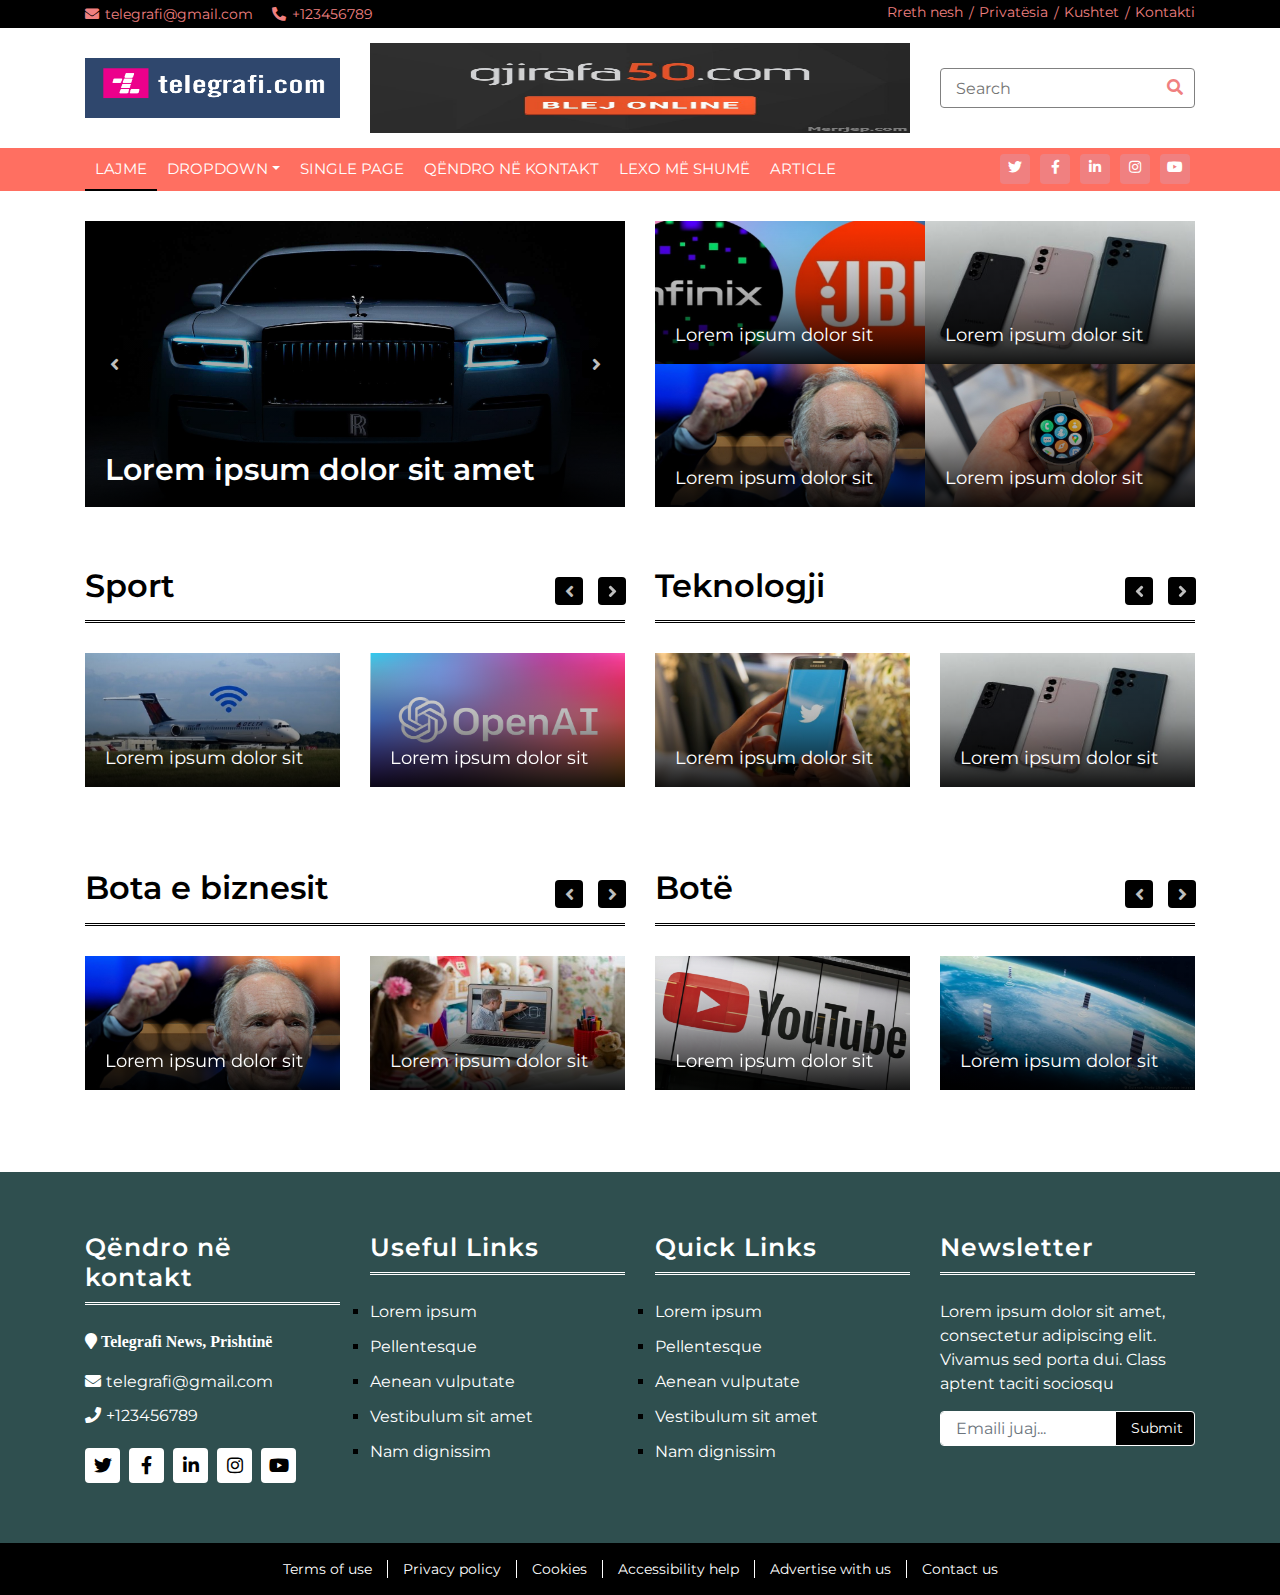
<file: index.html>
<!DOCTYPE html>
<html lang="en">
<head>
    <meta charset="UTF-8">
    <meta http-equiv="X-UA-Compatible" content="IE=edge">
    <meta name="viewport" content="width=device-width, initial-scale=1.0">
    <title>Portali informativ - Telegrafi</title>

    <!-- Google Fonts -->
    <link href="https://fonts.googleapis.com/css?family=Montserrat:400,600&display=swap" rel="stylesheet"> 

    <!-- CSS Libraries -->
    <link href="https://stackpath.bootstrapcdn.com/bootstrap/4.4.1/css/bootstrap.min.css" rel="stylesheet">
    <link href="https://cdnjs.cloudflare.com/ajax/libs/font-awesome/5.10.0/css/all.min.css" rel="stylesheet">
    <link href="lib/slick/slick.css" rel="stylesheet">
    <link href="lib/slick/slick-theme.css" rel="stylesheet">
    <link rel="stylesheet" href="assets/css/style.css">
    <style>
        .top-news .col-md-6.tn-right .tn-img img {
            width: 270px;
            height: 143px; 
        }

        #categorypic {
            width: 255px;
            height: 134px;
        }
    </style>

    <script type="text/javascript">
        // Number:
        let length = 16;
        var weight = 7.5;

        // String:
        let color = "Yellow";
        var lastName = "Johnson";

        // Boolean:
        let x = true;
        var y = false;

        // Object:
        const person = {firstName:"John", lastName:"Doe"};

        // Array:
        const cars = ["Saab", "Volvo", "BMW"];

        var birthday = new Date("January 13, 2003 00:00:00");
        console.log(birthday);

        color = color.replace("Yellow", "Green");
        console.log(color);

        lastName = lastName.replace("Johnson", "Smith");
        console.log(lastName);

        let color1 = "Yellow is a color";
        let color2 = "yellow is a color too";
        let color3 = "Green is not yellow";
            
        let colorMatch1 = color1.match("Yellow");
        console.log(colorMatch1); // Output: ["Yellow"]
            
        let colorMatch2 = color2.match("Yellow");
        console.log(colorMatch2); // Output: null
            
        let colorMatch3 = color3.match("Green");
        console.log(colorMatch3); // Output: null

        const cmimi1 = 5;
        const cmimi2 = 6;
        var cmimi3 = 12;
        let total = cmimi1 + cmimi2 + cmimi3;
        console.log(total)

        const news = [
            {
                page: 1,
                channel: "BBC",
                views: 812,
                category: "World"
            },
            {
                page: 2,
                channel: "Sky",
                views: 1003,
                category: "World"
            },
            {
                page: 3,
                channel: "Klan",
                views: 154,
                category: "Kronike e zeze"
            },
            {
                page: 4,
                channel: "RTK",
                views: 99,
                category: "Politike"
            },
            {
                page: 5,
                channel: "KTV",
                views: 54,
                category: "Kronike e zeze"
            }
        ]
        
        // reduce qe kthen shumen e shikimeve nga vargu i objekteve me larte
        
        var totalViewers = news.reduce(function(acc, item){
            return acc + item.views + item.views*1
        }, 0)

        console.log("Totali: ", totalViewers)

        // filter qe kthejne kategorine e kerkuar nga vargu i objekteve me larte
        const world = news.filter(function(item){
            return item.category === "World"
        })

        const politike = news.filter(function(item){
            return item.category === "Politike"
        })

        console.log("World: ", JSON.stringify(world, null, 1))
        console.log("Politike: ", JSON.stringify(politike, null, 1))

        // funksioni i cili ne array shton elemente te reja

        function extendArray(source, ...items) {
            return [...source, ...items]
        }
        let nums = [1, 2, 3, 4, 5]
        console.log(extendArray(nums, 10, 20, 30, 40))

        // funksioni qe mundeson ngritjen ne fuqi te nje numri 
        // exception: Fuqia nuk guxon te jete me e madhe se 100

        function power(x, y) {
            if(y > 100) throw "y nuk guxon te jete me e madhe se 100"
            return x ** y
        }
        try {
            console.log(power(10, 5))
            console.log(power(10, 105))
        } catch (e) {
            console.log(e)
        }

        // funksioni qe llogarit ndryshimin e shumes se numrave çift dhe tek nga 1 deri në 10

        let sc = 0
        let st = 0
        for(let i = 1; i <= 10; i++) {
            if(i % 2 == 0) 
            sc += i
            else 
            st += i
        }
        console.log(sc - st)

        // funksioni qe llogarite prodhimin e numrave te dhene si argumente

        function prodhimi(...args) {
            let p = 1
            for(i in args) {
                p *= args[i]
            }
            return p
        }
        console.log(prodhimi(3,4,5))

        // funksioni qe llogarit shumen e elementeve ne pozicionet tek

        let sit = 0
        let array1 = [10, 50, 45, 23, 1, 3, 6, 9, 12]
        for(let i = 0; i < array1.length; i++) {
            if(i % 2 !== 0) 
            sit += array1[i]
        }
        console.log(sit)

        // funksioni qe mapon (shumezon me 2) vlerat çift te nje array

        let numbers = [10, 1, 3, 6, 9, 12]
        function mapNumbers(numbers) {
            return numbers.map(n => (n % 2 == 0) ? n*2 : n)
        }
        console.log(mapNumbers(numbers))

        // shtimi i emrave ne array duke perdorur callback function

        const listaEmrave = {
            names: [],
            onNewName: null,
        
            init: function (newNameCallback){
                this.onNewName = newNameCallback
            },
        
            addName: function (name) {
                this.names.push(name)
                this.onNewName(name, this.names)
            }
        }

        listaEmrave.init(function (newName, allNames) {
            console.log(newName)
            console.log("Emrat: " + allNames)
        })

        listaEmrave.addName("Enis")
        listaEmrave.addName("Erijon")
        listaEmrave.addName("Cristiano")


        // funksioni qe parametrin e derguar e kthen si string
        function convertToString(value) {
            return value.toString();
        }

        console.log(convertToString(123));
        console.log(convertToString(true));
        console.log(convertToString([1, 2, 3]));

        // metoda toExponential 
        function convertToExponential(value) {
            return value.toExponential();
        }
        console.log(convertToExponential(123.45678));

        // metoda MAX_VALUE
        let Numbers = [10, 50, 45, 23, 1, 3, 60, 90, 120]

        let maxValue = Math.max(...Numbers, Number.MAX_VALUE);
        console.log(maxValue); 

        let z = "hello";
        console.log(isNaN(z));

        let y = "20";
        console.log(isNaN(y));

    </script>
</head>
<body>
    <!-- Top Bar Start -->
    <div class="top-bar">
        <div class="container">
            <div class="row">
                <div class="col-md-6">
                    <div class="tb-contact">
                        <a href="mailto:telegrafi@gmail.com"><p><i class="fas fa-envelope"></i>telegrafi@gmail.com</p></a>
                        <a href="tel:+123456789"><p><i class="fas fa-phone-alt"></i>+123456789</p></a>
                    </div>
                </div>
                <div class="col-md-6">
                    <div class="tb-menu">
                        <a href="">Rreth nesh</a>
                        <a href="">Privatësia</a>
                        <a href="">Kushtet</a>
                        <a href="">Kontakti</a>
                    </div>
                </div>
            </div>
        </div>
    </div>
    <!-- Top Bar End -->
        
    <!-- Brand Start -->
    <div class="brand">
        <div class="container">
            <div class="row align-items-center">
                <div class="col-lg-3 col-md-4">
                    <div class="b-logo">
                        <a href="https://telegrafi.com/" target="_blank">
                            <img width="270px" height="80px" src="assets/img/logo.png" alt="Logo">
                    </div>
                </div>
                <div class="col-lg-6 col-md-4">
                    <div class="b-ads">
                        <a href="https://gjirafa50.com/" target="_blank">
                            <img width="550px" height="90px" src="assets/img/ads.jpeg" alt="Ads">
                        </a>
                    </div>
                </div>
                <div class="col-lg-3 col-md-4">
                    <div class="b-search">
                        <input type="text" placeholder="Search">
                        <button><i class="fa fa-search"></i></button>
                    </div>
                </div>
            </div>
        </div>
    </div>
    <!-- Brand End -->

    <!-- Nav Bar Start -->
    <div class="nav-bar">
        <div class="container">
            <nav class="navbar navbar-expand-md bg-dark navbar-dark">
                <a href="#" class="navbar-brand">Menu</a>
                <button type="button" class="navbar-toggler" data-toggle="collapse" data-target="#navbarCollapse">
                    <span class="navbar-toggler-icon"></span>
                </button>

                <div class="collapse navbar-collapse justify-content-between" id="navbarCollapse">
                    <div class="navbar-nav mr-auto">
                        <a href="index.html" class="nav-item nav-link active">Lajme</a>
                        <div class="nav-item dropdown">
                            <a href="#" class="nav-link dropdown-toggle" data-toggle="dropdown">Dropdown</a>
                            <div class="dropdown-menu">
                                <a href="#" class="dropdown-item">Sub Item 1</a>
                                <a href="#" class="dropdown-item">Sub Item 2</a>
                            </div>
                        </div>
                        <a href="single-page.html" class="nav-item nav-link">Single Page</a>
                        <a href="contact.html" class="nav-item nav-link">Qëndro në kontakt</a>
                        <a href="read-more.html" class="nav-item nav-link">Lexo më shumë</a>
                        <a href="article.html" class="nav-item nav-link">Article</a>
                    </div>
                    <div class="social ml-auto">
                        <a href="file:///C:\Users\ccc\Desktop\twitter.jpg" target="_blank"><i class="fab fa-twitter"></i></a>
                        <a href=""><i class="fab fa-facebook-f"></i></a>
                        <a href=""><i class="fab fa-linkedin-in"></i></a>
                        <a href=""><i class="fab fa-instagram"></i></a>
                        <a href=""><i class="fab fa-youtube"></i></a>
                    </div>
                </div>
            </nav>
        </div>
    </div>
    <!-- Nav Bar End -->

    <!-- Top News Start -->
    <div class="top-news">
        <div class="container">
            <div class="row">
                <div class="col-md-6 tn-left">
                    <div class="row tn-slider">
                        <div class="col-md-6">
                            <div class="tn-img">
                                <img width="450px" height="286px" src="assets/img/new1.jpg" />
                                <div class="tn-title">
                                    <a href="">Lorem ipsum dolor sit amet</a>
                                </div>
                            </div>
                        </div>
                        <div class="col-md-6">
                            <div class="tn-img">
                                <img width="450px" height="286px" src="assets/img/new2.jpg" />
                                <div class="tn-title">
                                    <a  href="">Lorem ipsum dolor sit amet</a>
                                </div>
                            </div>
                        </div>
                    </div>
                </div>
                <div class="col-md-6 tn-right">
                    <div class="row">
                        <div class="col-md-6">
                            <div class="tn-img">
                                <img src="assets/img/new3.png" />
                                <div class="tn-title">
                                    <a href="">Lorem ipsum dolor sit</a>
                                </div>
                            </div>
                        </div>
                        <div class="col-md-6">
                            <div class="tn-img">
                                <img src="assets/img/new8.jpg" />
                                <div class="tn-title">
                                    <a href="">Lorem ipsum dolor sit</a>
                                </div>
                            </div>
                        </div>
                        <div class="col-md-6">
                            <div class="tn-img">
                                <img src="assets/img/new5.png" />
                                <div class="tn-title">
                                    <a href="">Lorem ipsum dolor sit</a>
                                </div>
                            </div>
                        </div>
                        <div class="col-md-6">
                            <div class="tn-img">
                                <img src="assets/img/new6.png" />
                                <div class="tn-title">
                                    <a href="">Lorem ipsum dolor sit</a>
                                </div>
                            </div>
                        </div>
                    </div>
                </div>
            </div>
        </div>
    </div>
    <!-- Top News End-->

    <!-- Category News Start-->
    <div class="cat-news">
        <div class="container">
            <div class="row">
                <div class="col-md-6">
                    <h2>Sport</h2>
                    <div class="row cn-slider">
                        <div class="col-md-6">
                            <div class="cn-img">
                                <img id="categorypic" src="assets/img/new15.jpg" />
                                <div class="cn-title">
                                    <a href="">Lorem ipsum dolor sit</a>
                                </div>
                            </div>
                        </div>
                        <div class="col-md-6">
                            <div class="cn-img">
                                <img id="categorypic" src="assets/img/new16.png" />
                                <div class="cn-title">
                                    <a href="">Lorem ipsum dolor sit</a>
                                </div>
                            </div>
                        </div>
                        <div class="col-md-6">
                            <div class="cn-img">
                                <img id="categorypic" src="assets/img/new14.png" />
                                <div class="cn-title">
                                    <a href="">Lorem ipsum dolor sit</a>
                                </div>
                            </div>
                        </div>
                    </div>
                </div>
                <div class="col-md-6">
                    <h2>Teknologji</h2>
                    <div class="row cn-slider">
                        <div class="col-md-6">
                            <div class="cn-img">
                                <img id="categorypic" src="assets/img/new17.jpg" />
                                <div class="cn-title">
                                    <a href="">Lorem ipsum dolor sit</a>
                                </div>
                            </div>
                        </div>
                        <div class="col-md-6">
                            <div class="cn-img">
                                <img id="categorypic" src="assets/img/new8.jpg" />
                                <div class="cn-title">
                                    <a href="">Lorem ipsum dolor sit</a>
                                </div>
                            </div>
                        </div>
                        <div class="col-md-6">
                            <div class="cn-img">
                                <img id="categorypic" src="assets/img/new16.png" />
                                <div class="cn-title">
                                    <a href="">Lorem ipsum dolor sit</a>
                                </div>
                            </div>
                        </div>
                    </div>
                </div>
            </div>
        </div>
    </div>
    <!-- Category News End-->

    <!-- Category News Start-->
    <div class="cat-news">
        <div class="container">
            <div class="row">
                <div class="col-md-6">
                    <h2>Bota e biznesit</h2>
                    <div class="row cn-slider">
                        <div class="col-md-6">
                            <div class="cn-img">
                                <img id="categorypic" src="assets/img/new5.png" />
                                <div class="cn-title">
                                    <a href="">Lorem ipsum dolor sit</a>
                                </div>
                            </div>
                        </div>
                        <div class="col-md-6">
                            <div class="cn-img">
                                <img id="categorypic" src="assets/img/new7.jpeg" />
                                <div class="cn-title">
                                    <a href="">Lorem ipsum dolor sit</a>
                                </div>
                            </div>
                        </div>
                        <div class="col-md-6">
                            <div class="cn-img">
                                <img id="categorypic" src="assets/img/new8.jpg" />
                                <div class="cn-title">
                                    <a href="">Lorem ipsum dolor sit</a>
                                </div>
                            </div>
                        </div>
                    </div>
                </div>
                <div class="col-md-6">
                    <h2>Botë</h2>
                    <div class="row cn-slider">
                        <div class="col-md-6">
                            <div class="cn-img">
                                <img id="categorypic" src="assets/img/new9.png" />
                                <div class="cn-title">
                                    <a href="">Lorem ipsum dolor sit</a>
                                </div>
                            </div>
                        </div>
                        <div class="col-md-6">
                            <div class="cn-img">
                                <img id="categorypic" src="assets/img/new11.jpg" />
                                <div class="cn-title">
                                    <a href="">Lorem ipsum dolor sit</a>
                                </div>
                            </div>
                        </div>
                        <div class="col-md-6">
                            <div class="cn-img">
                                <img id="categorypic" src="assets/img/new12.jpg" />
                                <div class="cn-title">
                                    <a href="">Lorem ipsum dolor sit</a>
                                </div>
                            </div>
                        </div>
                    </div>
                </div>
            </div>
        </div>
    </div>
    <!-- Category News End-->
    
    <!-- Footer Start -->
    <div class="footer">
        <div class="container">
            <div class="row">
                <div class="col-lg-3 col-md-6">
                    <div class="footer-widget">
                        <h3 class="title">Qëndro në kontakt</h3>
                        <div class="contact-info">
                            <address><i class="fa fa-map-marker"> Telegrafi News, Prishtinë</i></address>
                            <p><i class="fa fa-envelope"></i>telegrafi@gmail.com</p>
                            <p><i class="fa fa-phone"></i>+123456789</p>
                            <div class="social">
                                <a href=""><i class="fab fa-twitter"></i></a>
                                <a href=""><i class="fab fa-facebook-f"></i></a>
                                <a href=""><i class="fab fa-linkedin-in"></i></a>
                                <a href=""><i class="fab fa-instagram"></i></a>
                                <a href=""><i class="fab fa-youtube"></i></a>
                            </div>
                        </div>
                    </div>
                </div>

                <div class="col-lg-3 col-md-6">
                    <div class="footer-widget">
                        <h3 class="title">Useful Links</h3>
                        <ul>
                            <li><a href="#">Lorem ipsum</a></li>
                            <li><a href="#">Pellentesque</a></li>
                            <li><a href="#">Aenean vulputate</a></li>
                            <li><a href="#">Vestibulum sit amet</a></li>
                            <li><a href="#">Nam dignissim</a></li>
                        </ul>
                    </div>
                </div>

                <div class="col-lg-3 col-md-6">
                    <div class="footer-widget">
                        <h3 class="title">Quick Links</h3>
                        <ul>
                            <li><a href="#">Lorem ipsum</a></li>
                            <li><a href="#">Pellentesque</a></li>
                            <li><a href="#">Aenean vulputate</a></li>
                            <li><a href="#">Vestibulum sit amet</a></li>
                            <li><a href="#">Nam dignissim</a></li>
                        </ul>
                    </div>
                </div>
                
                <div class="col-lg-3 col-md-6">
                    <div class="footer-widget">
                        <h3 class="title">Newsletter</h3>
                        <div class="newsletter">
                            <p>
                                Lorem ipsum dolor sit amet, consectetur adipiscing elit. Vivamus sed porta dui. Class aptent taciti sociosqu
                            </p>
                            <form>
                                <input class="form-control" type="email" placeholder="Emaili juaj...">
                                <button id="show-message" class="btn">Submit</button>
                            </form>
                        </div>
                    </div>
                </div>
            </div>
        </div>
    </div>
    <!-- Footer End -->
    
    <!-- Footer Menu Start -->
    <div class="footer-menu">
        <div class="container">
            <div class="f-menu">
                <a href="">Terms of use</a>
                <a href="">Privacy policy</a>
                <a href="">Cookies</a>
                <a href="">Accessibility help</a>
                <a href="">Advertise with us</a>
                <a href="">Contact us</a>
            </div>
        </div>
    </div>
    <!-- Footer Menu End -->

    <!-- Back to Top -->
    <a href="#" class="back-to-top"><i class="fa fa-chevron-up"></i></a>

    <!-- JavaScript Libraries -->
    <script src="https://code.jquery.com/jquery-3.4.1.min.js"></script>
    <script src="https://stackpath.bootstrapcdn.com/bootstrap/4.4.1/js/bootstrap.bundle.min.js"></script>
    <script src="lib/easing/easing.min.js"></script>
    <script src="lib/slick/slick.min.js"></script>

    <!-- Javascript -->
    <script src="assets/js/script.js"></script>

    <script type="text/javascript">
        let btnShowMsg = document.getElementById("show-message")

        btnShowMsg.addEventListener("click", function(){
            setTimeout(function (){
                let confirmEmail = confirm("A doni te konfirmoni emailin tuaj?");
                if (confirmEmail) {
                    alert("Ju konfirmuat emailin tuaj!");
                } else {
                    alert("Ju lutem konfirmoni emailin tuaj.");
                }
            }, 1000)
        })
    </script>
</body>
</html>
</file>
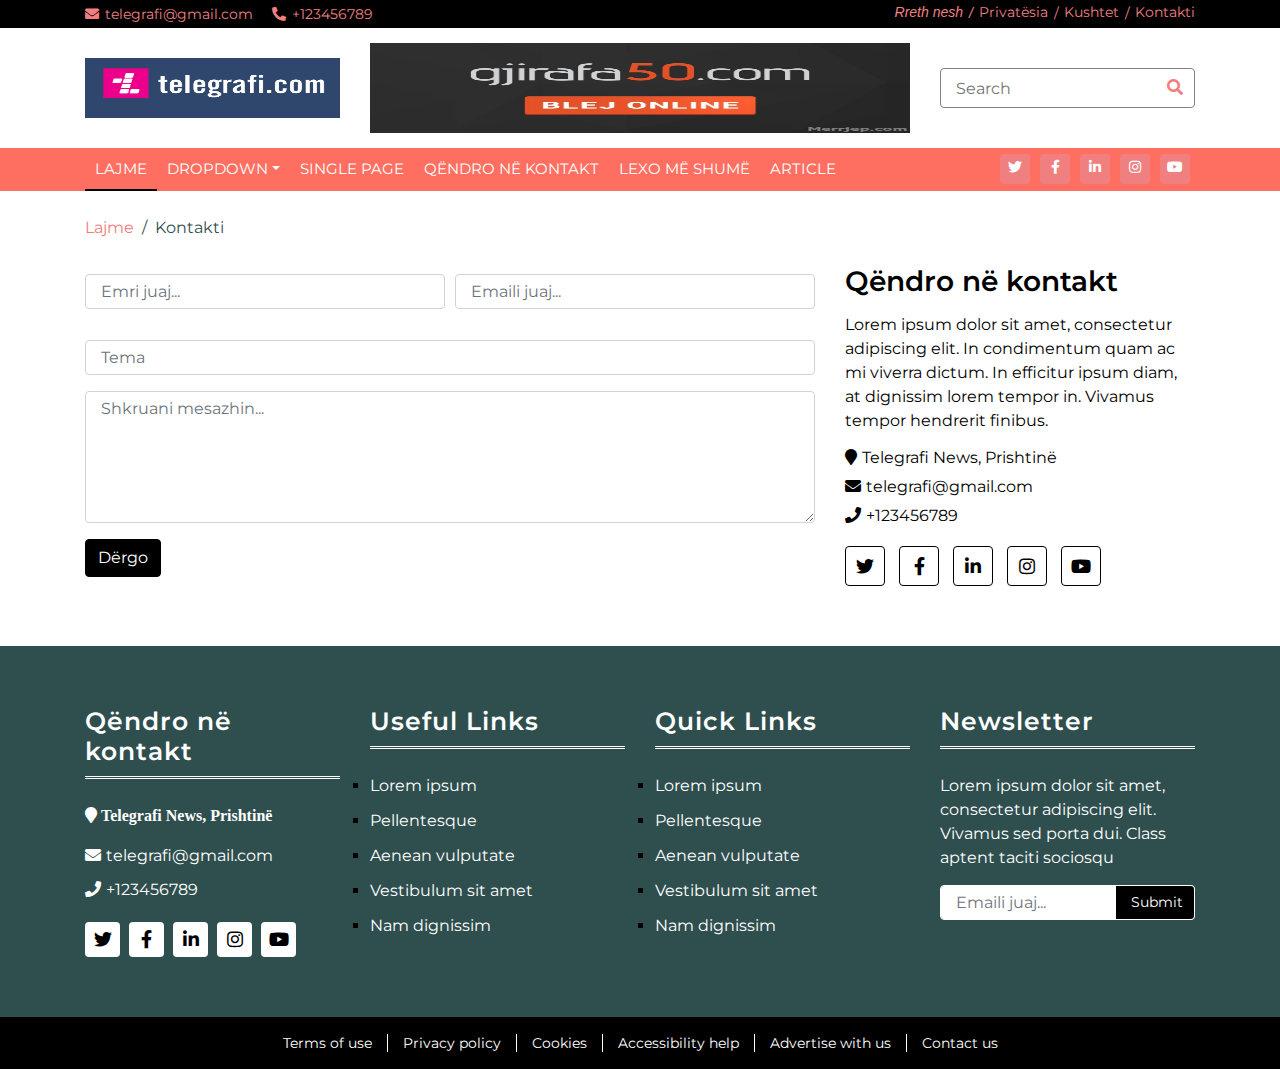
<file: contact.html>
<!DOCTYPE html>
<html lang="en">
    <head>
        <meta charset="UTF-8">
        <meta http-equiv="X-UA-Compatible" content="IE=edge">
        <meta name="viewport" content="width=device-width, initial-scale=1.0">
        <title>Portali informativ - Telegrafi</title>
        <!-- Google Fonts -->
        <link href="https://fonts.googleapis.com/css?family=Montserrat:400,600&display=swap" rel="stylesheet"> 

        <!-- CSS Libraries -->
        <link href="https://stackpath.bootstrapcdn.com/bootstrap/4.4.1/css/bootstrap.min.css" rel="stylesheet">
        <link href="https://cdnjs.cloudflare.com/ajax/libs/font-awesome/5.10.0/css/all.min.css" rel="stylesheet">
        <link href="lib/slick/slick.css" rel="stylesheet">
        <link href="lib/slick/slick-theme.css" rel="stylesheet">
        <link rel="stylesheet" href="assets/css/style.css">
    </head>
    <body>
        <!-- Top Bar Start -->
        <div class="top-bar">
            <div class="container">
                <div class="row">
                    <div class="col-md-6">
                        <div class="tb-contact">
                            <a href="mailto:telegrafi@gmail.com"><p><i class="fas fa-envelope"></i>telegrafi@gmail.com</p></a>
                            <a href="tel:+123456789"><p><i class="fas fa-phone-alt"></i>+123456789</p></a>
                        </div>
                    </div>
                    <div class="col-md-6">
                        <div class="tb-menu">
                            <a id="front" href="">Rreth nesh</a>
                            <a href="">Privatësia</a>
                            <a href="">Kushtet</a>
                            <a href="">Kontakti</a>
                        </div>
                    </div>
                </div>
            </div>
        </div>
        <!-- Top Bar Start -->
        
        <!-- Brand Start -->
    <div class="brand">
        <div class="container">
            <div class="row align-items-center">
                <div class="col-lg-3 col-md-4">
                    <div class="b-logo">
                        <a href="https://telegrafi.com/">
                            <img width="270px" height="80px" src="assets/img/logo.png" alt="Logo">
                        </a>
                    </div>
                </div>
                <div class="col-lg-6 col-md-4">
                    <div class="b-ads">
                        <a href="https://gjirafa50.com/">
                            <img width="550px" height="90px" src="assets/img/ads.jpeg" alt="Ads">
                        </a>
                    </div>
                </div>
                <div class="col-lg-3 col-md-4">
                    <div class="b-search">
                        <input type="text" placeholder="Search">
                        <button><i class="fa fa-search"></i></button>
                    </div>
                </div>
            </div>
        </div>
    </div>
    <!-- Brand End -->

        <!-- Nav Bar Start -->
        <div class="nav-bar">
            <div class="container">
                <nav class="navbar navbar-expand-md bg-dark navbar-dark">
                    <a href="#" class="navbar-brand">Menu</a>
                    <button type="button" class="navbar-toggler" data-toggle="collapse" data-target="#navbarCollapse">
                        <span class="navbar-toggler-icon"></span>
                    </button>

                    <div class="collapse navbar-collapse justify-content-between" id="navbarCollapse">
                        <div class="navbar-nav mr-auto">
                            <a href="index.html" class="nav-item nav-link active">Lajme</a>
                            <div class="nav-item dropdown">
                                <a href="#" class="nav-link dropdown-toggle" data-toggle="dropdown">Dropdown</a>
                                <div class="dropdown-menu">
                                    <a href="#" class="dropdown-item">Sub Item 1</a>
                                    <a href="#" class="dropdown-item">Sub Item 2</a>
                                </div>
                            </div>
                            <a href="single-page.html" class="nav-item nav-link">Single Page</a>
                            <a href="contact.html" class="nav-item nav-link">Qëndro në kontakt</a>
                            <a href="read-more.html" class="nav-item nav-link">Lexo më shumë</a>
                            <a href="article.html" class="nav-item nav-link">Article</a>
                        </div>
                        <div class="social ml-auto">
                            <a href="file:///C:\Users\ccc\Desktop\twitter.jpg" target="_blank"><i class="fab fa-twitter"></i></a>
                            <a href=""><i class="fab fa-facebook-f"></i></a>
                            <a href=""><i class="fab fa-linkedin-in"></i></a>
                            <a href=""><i class="fab fa-instagram"></i></a>
                            <a href=""><i class="fab fa-youtube"></i></a>
                        </div>
                    </div>
                </nav>
            </div>
        </div>
        <!-- Nav Bar End -->
        
        <!-- Breadcrumb Start -->
        <div class="breadcrumb-wrap">
            <div class="container">
                <ul class="breadcrumb">
                    <li class="breadcrumb-item"><a href="#">Lajme</a></li>
                    <li class="breadcrumb-item active">Kontakti</li>
                </ul>
            </div>
        </div>
        <!-- Breadcrumb End -->
        
        <!-- Contact Start -->
        <div class="contact">
            <div class="container">
                <div class="row align-items-center">
                    <div class="col-md-8">
                        <div class="contact-form">
                            <form>
                                <div class="form-row">
                                    <div class="form-group col-md-6">
                                        <input type="text" class="form-control" placeholder="Emri juaj..." />
                                    </div>
                                    <div class="form-group col-md-6">
                                        <input type="email" class="form-control" placeholder="Emaili juaj..." />
                                    </div>
                                </div>
                                <div class="form-group">
                                    <input type="text" class="form-control" placeholder="Tema" />
                                </div>
                                <div class="form-group">
                                    <textarea class="form-control" rows="5" placeholder="Shkruani mesazhin..."></textarea>
                                </div>
                                <div><button id="dergo" class="btn" type="submit">Dërgo</button></div>
                            </form>
                        </div>
                    </div>
                    <div class="col-md-4">
                        <div class="contact-info">
                            <h3>Qëndro në kontakt</h3>
                            <p>
                                Lorem ipsum dolor sit amet, consectetur adipiscing elit. In condimentum quam ac mi viverra dictum. In efficitur ipsum diam, at dignissim lorem tempor in. Vivamus tempor hendrerit finibus.
                            </p>
                            <h4><i class="fa fa-map-marker"></i>Telegrafi News, Prishtinë</h4>
                            <h4><i class="fa fa-envelope"></i>telegrafi@gmail.com</h4>
                            <h4><i class="fa fa-phone"></i>+123456789</h4>
                            <div class="social">
                                <a href=""><i class="fab fa-twitter"></i></a>
                                <a href=""><i class="fab fa-facebook-f"></i></a>
                                <a href=""><i class="fab fa-linkedin-in"></i></a>
                                <a href=""><i class="fab fa-instagram"></i></a>
                                <a href=""><i class="fab fa-youtube"></i></a>
                            </div>
                        </div>
                    </div>
                </div>
            </div>
        </div>
        <!-- Contact End -->
        
        <!-- Footer Start -->
        <div class="footer">
            <div class="container">
                <div class="row">
                    <div class="col-lg-3 col-md-6">
                        <div class="footer-widget">
                            <h3 class="title">Qëndro në kontakt</h3>
                            <div class="contact-info">
                                <address><i class="fa fa-map-marker"> Telegrafi News, Prishtinë</i></address>
                                <p><i class="fa fa-envelope"></i>telegrafi@gmail.com</p>
                                <p><i class="fa fa-phone"></i>+123456789</p>
                                <div class="social">
                                    <a href=""><i class="fab fa-twitter"></i></a>
                                    <a href=""><i class="fab fa-facebook-f"></i></a>
                                    <a href=""><i class="fab fa-linkedin-in"></i></a>
                                    <a href=""><i class="fab fa-instagram"></i></a>
                                    <a href=""><i class="fab fa-youtube"></i></a>
                                </div>
                            </div>
                        </div>
                    </div>

                    <div class="col-lg-3 col-md-6">
                        <div class="footer-widget">
                            <h3 class="title">Useful Links</h3>
                            <ul>
                                <li><a href="#">Lorem ipsum</a></li>
                                <li><a href="#">Pellentesque</a></li>
                                <li><a href="#">Aenean vulputate</a></li>
                                <li><a href="#">Vestibulum sit amet</a></li>
                                <li><a href="#">Nam dignissim</a></li>
                            </ul>
                        </div>
                    </div>

                    <div class="col-lg-3 col-md-6">
                        <div class="footer-widget">
                            <h3 class="title">Quick Links</h3>
                            <ul>
                                <li><a href="#">Lorem ipsum</a></li>
                                <li><a href="#">Pellentesque</a></li>
                                <li><a href="#">Aenean vulputate</a></li>
                                <li><a href="#">Vestibulum sit amet</a></li>
                                <li><a href="#">Nam dignissim</a></li>
                            </ul>
                        </div>
                    </div>
                    
                    <div class="col-lg-3 col-md-6">
                        <div class="footer-widget">
                            <h3 class="title">Newsletter</h3>
                            <div class="newsletter">
                                <p>
                                    Lorem ipsum dolor sit amet, consectetur adipiscing elit. Vivamus sed porta dui. Class aptent taciti sociosqu
                                </p>
                                <form>
                                    <input class="form-control" type="email" placeholder="Emaili juaj...">
                                    <button id="show-message" class="btn">Submit</button>
                                </form>
                            </div>
                        </div>
                    </div>
                </div>
            </div>
        </div>
        <!-- Footer End -->
        
        <!-- Footer Menu Start -->
        <div class="footer-menu">
            <div class="container">
                <div class="f-menu">
                    <a href="">Terms of use</a>
                    <a href="">Privacy policy</a>
                    <a href="">Cookies</a>
                    <a href="">Accessibility help</a>
                    <a href="">Advertise with us</a>
                    <a href="">Contact us</a>
                </div>
            </div>
        </div>
        <!-- Footer Menu End -->

        <!-- Back to Top -->
        <a href="#" class="back-to-top"><i class="fa fa-chevron-up"></i></a>

        <!-- JavaScript Libraries -->
        <script src="https://code.jquery.com/jquery-3.4.1.min.js"></script>
        <script src="https://stackpath.bootstrapcdn.com/bootstrap/4.4.1/js/bootstrap.bundle.min.js"></script>
        <script src="lib/easing/easing.min.js"></script>
        <script src="lib/slick/slick.min.js"></script>

        <!-- Javascript -->
        <script src="assets/js/script.js"></script>
        <script type="text/javascript">
            let btnShowMsg = document.getElementById("show-message")
    
            btnShowMsg.addEventListener("click", function(){
                setTimeout(function (){
                    let confirmEmail = confirm("A doni te konfirmoni emailin tuaj?");
                    if (confirmEmail) {
                        alert("Ju konfirmuat emailin tuaj!");
                    } else {
                        alert("Ju lutem konfirmoni emailin tuaj.");
                    }
                }, 1000)
            })

            let dergoButton = document.getElementById("dergo");
            dergoButton.addEventListener("click", function() {
                let confirmation = confirm("Are you sure you want to submit this data?");
                if (confirmation === true) {
                } else {
                    alert("Please review your data before submitting.");
                }
            });
        </script>
    </body>
</html>
</file>
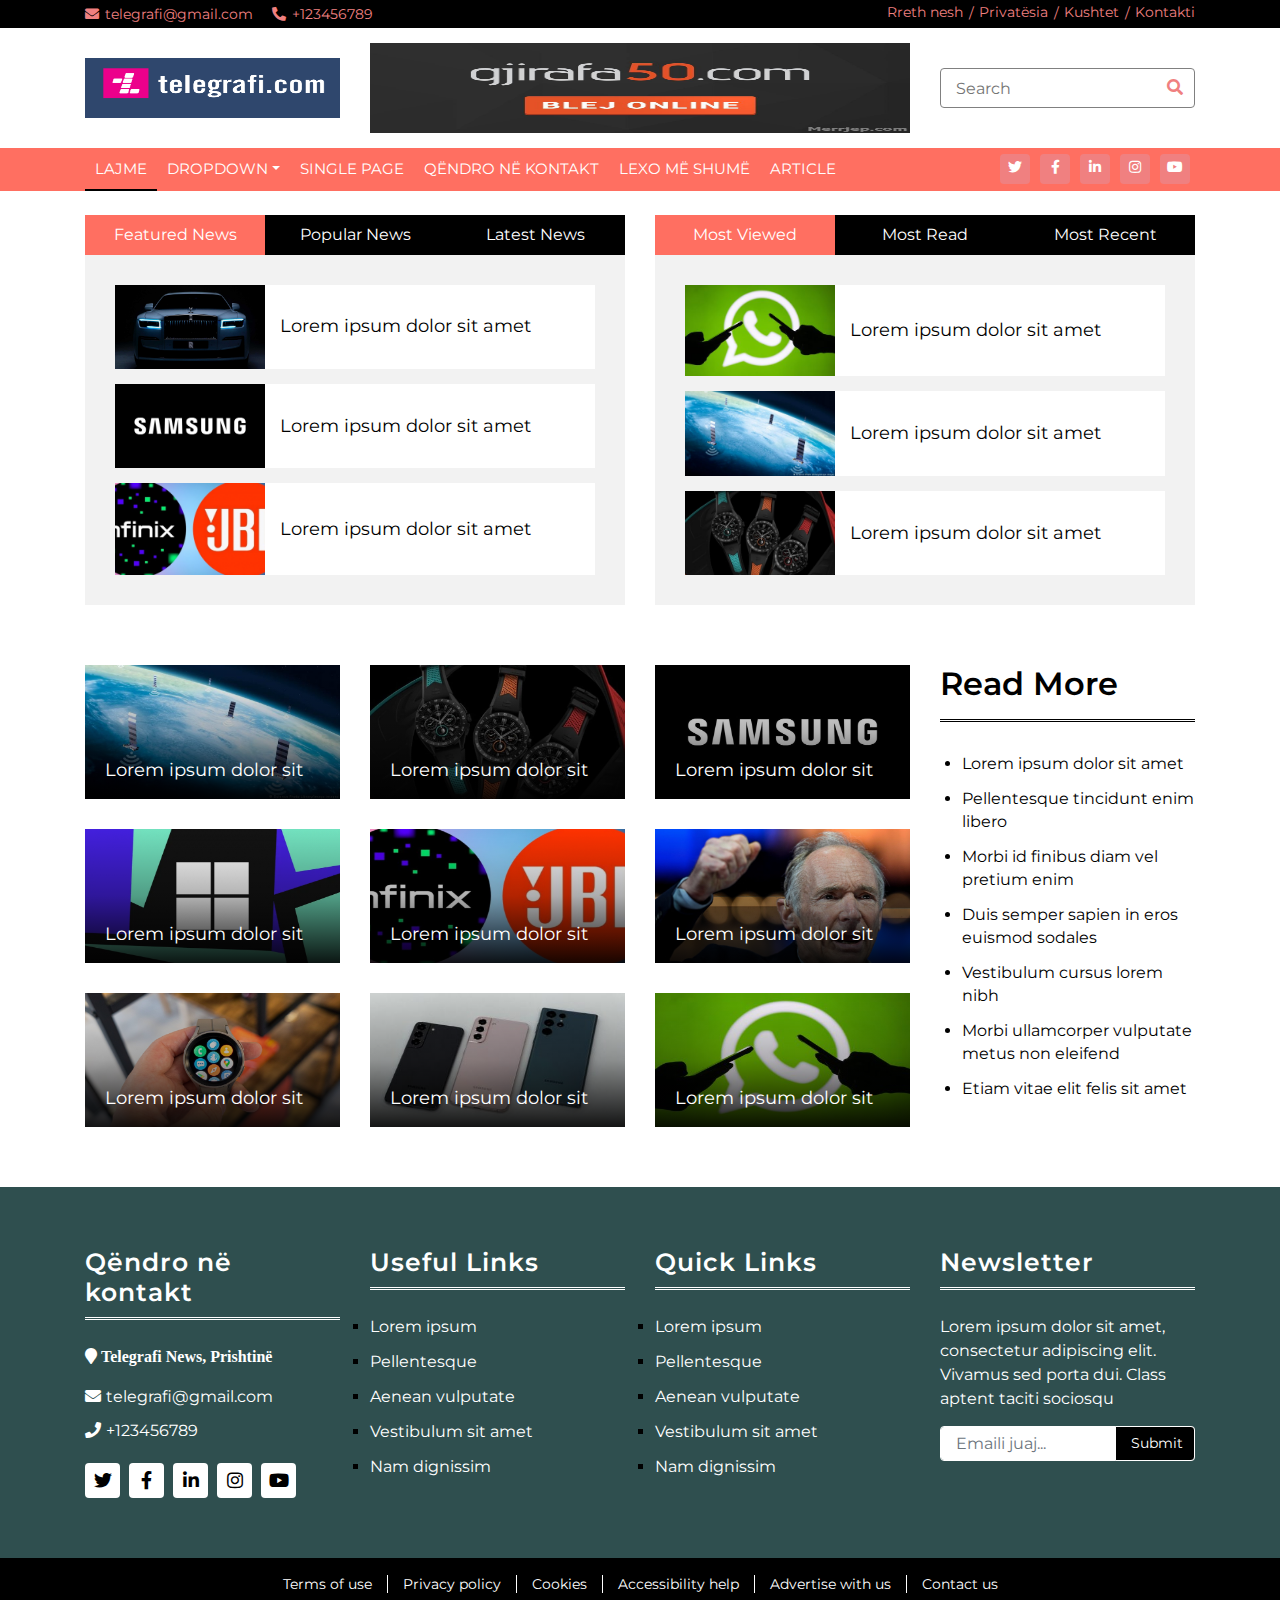
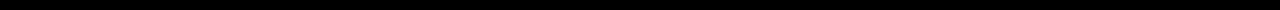
<file: read-more.html>
<!DOCTYPE html>
<html lang="en">
<head>
    <meta charset="UTF-8">
    <meta http-equiv="X-UA-Compatible" content="IE=edge">
    <meta name="viewport" content="width=device-width, initial-scale=1.0">
    <title>Portali informativ - Telegrafi</title>

    <!-- Google Fonts -->
    <link href="https://fonts.googleapis.com/css?family=Montserrat:400,600&display=swap" rel="stylesheet"> 

    <!-- CSS Libraries -->
    <link href="https://stackpath.bootstrapcdn.com/bootstrap/4.4.1/css/bootstrap.min.css" rel="stylesheet">
    <link href="https://cdnjs.cloudflare.com/ajax/libs/font-awesome/5.10.0/css/all.min.css" rel="stylesheet">
    <link href="lib/slick/slick.css" rel="stylesheet">
    <link href="lib/slick/slick-theme.css" rel="stylesheet">
    <link rel="stylesheet" href="assets/css/style.css">
</head>
<body>
    <!-- Top Bar Start -->
    <div class="top-bar">
        <div class="container">
            <div class="row">
                <div class="col-md-6">
                    <div class="tb-contact">
                        <a href="mailto:telegrafi@gmail.com"><p><i class="fas fa-envelope"></i>telegrafi@gmail.com</p></a>
                        <a href="tel:+123456789"><p><i class="fas fa-phone-alt"></i>+123456789</p></a>
                    </div>
                </div>
                <div class="col-md-6">
                    <div class="tb-menu">
                        <a href="">Rreth nesh</a>
                        <a href="">Privatësia</a>
                        <a href="">Kushtet</a>
                        <a href="">Kontakti</a>
                    </div>
                </div>
            </div>
        </div>
    </div>
    <!-- Top Bar End -->
        
    <!-- Brand Start -->
    <div class="brand">
        <div class="container">
            <div class="row align-items-center">
                <div class="col-lg-3 col-md-4">
                    <div class="b-logo">
                        <a href="https://telegrafi.com/">
                            <img width="270px" height="80px" src="assets/img/logo.png" alt="Logo">
                        </a>
                    </div>
                </div>
                <div class="col-lg-6 col-md-4">
                    <div class="b-ads">
                        <a href="https://gjirafa50.com/">
                            <img width="550px" height="90px" src="assets/img/ads.jpeg" alt="Ads">
                        </a>
                    </div>
                </div>
                <div class="col-lg-3 col-md-4">
                    <div class="b-search">
                        <input type="text" placeholder="Search">
                        <button><i class="fa fa-search"></i></button>
                    </div>
                </div>
            </div>
        </div>
    </div>
    <!-- Brand End -->

    <!-- Nav Bar Start -->
    <div class="nav-bar">
        <div class="container">
            <nav class="navbar navbar-expand-md bg-dark navbar-dark">
                <a href="#" class="navbar-brand">Menu</a>
                <button type="button" class="navbar-toggler" data-toggle="collapse" data-target="#navbarCollapse">
                    <span class="navbar-toggler-icon"></span>
                </button>

                <div class="collapse navbar-collapse justify-content-between" id="navbarCollapse">
                    <div class="navbar-nav mr-auto">
                        <a href="index.html" class="nav-item nav-link active">Lajme</a>
                        <div class="nav-item dropdown">
                            <a href="#" class="nav-link dropdown-toggle" data-toggle="dropdown">Dropdown</a>
                            <div class="dropdown-menu">
                                <a href="#" class="dropdown-item">Sub Item 1</a>
                                <a href="#" class="dropdown-item">Sub Item 2</a>
                            </div>
                        </div>
                        <a href="single-page.html" class="nav-item nav-link">Single Page</a>
                        <a href="contact.html" class="nav-item nav-link">Qëndro në kontakt</a>
                        <a href="read-more.html" class="nav-item nav-link">Lexo më shumë</a>
                        <a href="article.html" class="nav-item nav-link">Article</a>
                    </div>
                    <div class="social ml-auto">
                        <a href="file:///C:\Users\ccc\Desktop\twitter.jpg" target="_blank"><i class="fab fa-twitter"></i></a>
                        <a href=""><i class="fab fa-facebook-f"></i></a>
                        <a href=""><i class="fab fa-linkedin-in"></i></a>
                        <a href=""><i class="fab fa-instagram"></i></a>
                        <a href=""><i class="fab fa-youtube"></i></a>
                    </div>
                </div>
            </nav>
        </div>
    </div>
    <!-- Nav Bar End -->

    <!-- Tab News Start-->
    <br>
    <div class="tab-news">
        <div class="container">
            <div class="row">
                <div class="col-md-6">
                    <ul class="nav nav-pills nav-justified">
                        <li class="nav-item">
                            <a class="nav-link active" data-toggle="pill" href="#featured">Featured News</a>
                        </li>
                        <li class="nav-item">
                            <a class="nav-link" data-toggle="pill" href="#popular">Popular News</a>
                        </li>
                        <li class="nav-item">
                            <a class="nav-link" data-toggle="pill" href="#latest">Latest News</a>
                        </li>
                    </ul>

                    <div class="tab-content">
                        <div id="featured" class="container tab-pane active">
                            <div class="tn-news">
                                <div class="tn-img">
                                    <img src="assets/img/new1.jpg" />
                                </div>
                                <div class="tn-title">
                                    <a href="">Lorem ipsum dolor sit amet</a>
                                </div>
                            </div>
                            <div class="tn-news">
                                <div class="tn-img">
                                    <img src="assets/img/new2.jpg" />
                                </div>
                                <div class="tn-title">
                                    <a href="">Lorem ipsum dolor sit amet</a>
                                </div>
                            </div>
                            <div class="tn-news">
                                <div class="tn-img">
                                    <img src="assets/img/new3.png" />
                                </div>
                                <div class="tn-title">
                                    <a href="">Lorem ipsum dolor sit amet</a>
                                </div>
                            </div>
                        </div>
                        <div id="popular" class="container tab-pane fade">
                            <div class="tn-news">
                                <div class="tn-img">
                                    <img src="assets/img/new4.png" />
                                </div>
                                <div class="tn-title">
                                    <a href="">Lorem ipsum dolor sit amet</a>
                                </div>
                            </div>
                            <div class="tn-news">
                                <div class="tn-img">
                                    <img src="assets/img/new5.png" />
                                </div>
                                <div class="tn-title">
                                    <a href="">Lorem ipsum dolor sit amet</a>
                                </div>
                            </div>
                            <div class="tn-news">
                                <div class="tn-img">
                                    <img src="assets/img/new6.png" />
                                </div>
                                <div class="tn-title">
                                    <a href="">Lorem ipsum dolor sit amet</a>
                                </div>
                            </div>
                        </div>
                        <div id="latest" class="container tab-pane fade">
                            <div class="tn-news">
                                <div class="tn-img">
                                    <img src="assets/img/new7.jpeg" />
                                </div>
                                <div class="tn-title">
                                    <a href="">Lorem ipsum dolor sit amet</a>
                                </div>
                            </div>
                            <div class="tn-news">
                                <div class="tn-img">
                                    <img src="assets/img/new8.jpg" />
                                </div>
                                <div class="tn-title">
                                    <a href="">Lorem ipsum dolor sit amet</a>
                                </div>
                            </div>
                            <div class="tn-news">
                                <div class="tn-img">
                                    <img src="assets/img/new9.png" />
                                </div>
                                <div class="tn-title">
                                    <a href="">Lorem ipsum dolor sit amet</a>
                                </div>
                            </div>
                        </div>
                    </div>
                </div>

                <div class="col-md-6">
                    <ul class="nav nav-pills nav-justified">
                        <li class="nav-item">
                            <a class="nav-link active" data-toggle="pill" href="#m-viewed">Most Viewed</a>
                        </li>
                        <li class="nav-item">
                            <a class="nav-link" data-toggle="pill" href="#m-read">Most Read</a>
                        </li>
                        <li class="nav-item">
                            <a class="nav-link" data-toggle="pill" href="#m-recent">Most Recent</a>
                        </li>
                    </ul>

                    <div class="tab-content">
                        <div id="m-viewed" class="container tab-pane active">
                            <div class="tn-news">
                                <div class="tn-img">
                                    <img src="assets/img/new10.jpg" />
                                </div>
                                <div class="tn-title">
                                    <a href="">Lorem ipsum dolor sit amet</a>
                                </div>
                            </div>
                            <div class="tn-news">
                                <div class="tn-img">
                                    <img src="assets/img/new11.jpg" />
                                </div>
                                <div class="tn-title">
                                    <a href="">Lorem ipsum dolor sit amet</a>
                                </div>
                            </div>
                            <div class="tn-news">
                                <div class="tn-img">
                                    <img src="assets/img/new12.jpg" />
                                </div>
                                <div class="tn-title">
                                    <a href="">Lorem ipsum dolor sit amet</a>
                                </div>
                            </div>
                        </div>
                        <div id="m-read" class="container tab-pane fade">
                            <div class="tn-news">
                                <div class="tn-img">
                                    <img src="assets/img/new13.png" />
                                </div>
                                <div class="tn-title">
                                    <a href="">Lorem ipsum dolor sit amet</a>
                                </div>
                            </div>
                            <div class="tn-news">
                                <div class="tn-img">
                                    <img src="assets/img/new14.png" />
                                </div>
                                <div class="tn-title">
                                    <a href="">Lorem ipsum dolor sit amet</a>
                                </div>
                            </div>
                            <div class="tn-news">
                                <div class="tn-img">
                                    <img src="assets/img/new15.jpg" />
                                </div>
                                <div class="tn-title">
                                    <a href="">Lorem ipsum dolor sit amet</a>
                                </div>
                            </div>
                        </div>
                        <div id="m-recent" class="container tab-pane fade">
                            <div class="tn-news">
                                <div class="tn-img">
                                    <img src="assets/img/new16.png" />
                                </div>
                                <div class="tn-title">
                                    <a href="">Lorem ipsum dolor sit amet</a>
                                </div>
                            </div>
                            <div class="tn-news">
                                <div class="tn-img">
                                    <img src="assets/img/new17.jpg" />
                                </div>
                                <div class="tn-title">
                                    <a href="">Lorem ipsum dolor sit amet</a>
                                </div>
                            </div>
                            <div class="tn-news">
                                <div class="tn-img">
                                    <img src="assets/img/new1.jpg" />
                                </div>
                                <div class="tn-title">
                                    <a href="">Lorem ipsum dolor sit amet</a>
                                </div>
                            </div>
                        </div>
                    </div>
                </div>
            </div>
        </div>
    </div>
    <!-- Tab News Start-->

    <!-- Main News Start-->
    <div class="main-news">
        <div class="container">
            <div class="row">
                <div class="col-lg-9">
                    <div class="row">
                        <div class="col-md-4">
                            <div class="mn-img">
                                <img width="210px" height="134px" src="assets/img/new11.jpg" />
                                <div class="mn-title">
                                    <a href="">Lorem ipsum dolor sit</a>
                                </div>
                            </div>
                        </div>
                        <div class="col-md-4">
                            <div class="mn-img">
                                <img width="210px" height="134px" src="assets/img/new12.jpg" />
                                <div class="mn-title">
                                    <a href="">Lorem ipsum dolor sit</a>
                                </div>
                            </div>
                        </div>
                        <div class="col-md-4">
                            <div class="mn-img">
                                <img width="210px" height="134px" src="assets/img/new2.jpg" />
                                <div class="mn-title">
                                    <a href="">Lorem ipsum dolor sit</a>
                                </div>
                            </div>
                        </div>
                        <div class="col-md-4">
                            <div class="mn-img">
                                <img width="210px" height="134px" src="assets/img/new4.png" />
                                <div class="mn-title">
                                    <a href="">Lorem ipsum dolor sit</a>
                                </div>
                            </div>
                        </div>
                        <div class="col-md-4">
                            <div class="mn-img">
                                <img width="210px" height="134px" src="assets/img/new3.png" />
                                <div class="mn-title">
                                    <a href="">Lorem ipsum dolor sit</a>
                                </div>
                            </div>
                        </div>
                        <div class="col-md-4">
                            <div class="mn-img">
                                <img width="210px" height="134px" src="assets/img/new5.png" />
                                <div class="mn-title">
                                    <a href="">Lorem ipsum dolor sit</a>
                                </div>
                            </div>
                        </div>
                        <div class="col-md-4">
                            <div class="mn-img">
                                <img width="210px" height="134px" src="assets/img/new6.png" />
                                <div class="mn-title">
                                    <a href="">Lorem ipsum dolor sit</a>
                                </div>
                            </div>
                        </div>
                        <div class="col-md-4">
                            <div class="mn-img">
                                <img width="210px" height="134px" src="assets/img/new8.jpg" />
                                <div class="mn-title">
                                    <a href="">Lorem ipsum dolor sit</a>
                                </div>
                            </div>
                        </div>
                        <div class="col-md-4">
                            <div class="mn-img">
                                <img width="210px" height="134px" src="assets/img/new10.jpg" />
                                <div class="mn-title">
                                    <a href="">Lorem ipsum dolor sit</a>
                                </div>
                            </div>
                        </div>
                    </div>
                </div>

                <div class="col-lg-3">
                    <div class="mn-list">
                        <h2>Read More</h2>
                        <ul>
                            <li><a href="">Lorem ipsum dolor sit amet</a></li>
                            <li><a href="">Pellentesque tincidunt enim libero</a></li>
                            <li><a href="">Morbi id finibus diam vel pretium enim</a></li>
                            <li><a href="">Duis semper sapien in eros euismod sodales</a></li>
                            <li><a href="">Vestibulum cursus lorem nibh</a></li>
                            <li><a href="">Morbi ullamcorper vulputate metus non eleifend</a></li>
                            <li><a href="">Etiam vitae elit felis sit amet</a></li>
                            <!-- <li><a href="">Nullam congue massa vitae quam</a></li>
                            <li><a href="">Proin sed ante rutrum</a></li>
                            <li><a href="">Curabitur vel lectus</a></li> -->
                        </ul>
                    </div>
                </div>
            </div>
        </div>
    </div>
    <!-- Main News End-->

    <!-- Footer Start -->
    <div class="footer">
        <div class="container">
            <div class="row">
                <div class="col-lg-3 col-md-6">
                    <div class="footer-widget">
                        <h3 class="title">Qëndro në kontakt</h3>
                        <div class="contact-info">
                            <address><i class="fa fa-map-marker"> Telegrafi News, Prishtinë</i></address>
                            <p><i class="fa fa-envelope"></i>telegrafi@gmail.com</p>
                            <p><i class="fa fa-phone"></i>+123456789</p>
                            <div class="social">
                                <a href=""><i class="fab fa-twitter"></i></a>
                                <a href=""><i class="fab fa-facebook-f"></i></a>
                                <a href=""><i class="fab fa-linkedin-in"></i></a>
                                <a href=""><i class="fab fa-instagram"></i></a>
                                <a href=""><i class="fab fa-youtube"></i></a>
                            </div>
                        </div>
                    </div>
                </div>

                <div class="col-lg-3 col-md-6">
                    <div class="footer-widget">
                        <h3 class="title">Useful Links</h3>
                        <ul>
                            <li><a href="#">Lorem ipsum</a></li>
                            <li><a href="#">Pellentesque</a></li>
                            <li><a href="#">Aenean vulputate</a></li>
                            <li><a href="#">Vestibulum sit amet</a></li>
                            <li><a href="#">Nam dignissim</a></li>
                        </ul>
                    </div>
                </div>

                <div class="col-lg-3 col-md-6">
                    <div class="footer-widget">
                        <h3 class="title">Quick Links</h3>
                        <ul>
                            <li><a href="#">Lorem ipsum</a></li>
                            <li><a href="#">Pellentesque</a></li>
                            <li><a href="#">Aenean vulputate</a></li>
                            <li><a href="#">Vestibulum sit amet</a></li>
                            <li><a href="#">Nam dignissim</a></li>
                        </ul>
                    </div>
                </div>

                <div class="col-lg-3 col-md-6">
                    <div class="footer-widget">
                        <h3 class="title">Newsletter</h3>
                        <div class="newsletter">
                            <p>
                                Lorem ipsum dolor sit amet, consectetur adipiscing elit. Vivamus sed porta dui. Class aptent taciti sociosqu
                            </p>
                            <form>
                                <input class="form-control" type="email" placeholder="Emaili juaj...">
                                <button id="show-message" class="btn">Submit</button>
                            </form>
                        </div>
                    </div>
                </div>
            </div>
        </div>
    </div>
    <!-- Footer End -->
    
    <!-- Footer Menu Start -->
    <div class="footer-menu">
        <div class="container">
            <div class="f-menu">
                <a href="">Terms of use</a>
                <a href="">Privacy policy</a>
                <a href="">Cookies</a>
                <a href="">Accessibility help</a>
                <a href="">Advertise with us</a>
                <a href="">Contact us</a>
            </div>
        </div>
    </div>
    <!-- Footer Menu End -->

    <!-- Back to Top -->
    <a href="#" class="back-to-top"><i class="fa fa-chevron-up"></i></a>

    <!-- JavaScript Libraries -->
    <script src="https://code.jquery.com/jquery-3.4.1.min.js"></script>
    <script src="https://stackpath.bootstrapcdn.com/bootstrap/4.4.1/js/bootstrap.bundle.min.js"></script>
    <script src="lib/easing/easing.min.js"></script>
    <script src="lib/slick/slick.min.js"></script>

    <!-- Javascript -->
    <script src="assets/js/script.js"></script>

    <!-- Template Javascript -->
    <script src="assets/js/script.js"></script>
    <script type="text/javascript">
        let btnShowMsg = document.getElementById("show-message")

        btnShowMsg.addEventListener("click", function(){
            setTimeout(function (){
                let confirmEmail = confirm("A doni te konfirmoni emailin tuaj?");
                if (confirmEmail) {
                    alert("Ju konfirmuat emailin tuaj!");
                } else {
                    alert("Ju lutem konfirmoni emailin tuaj.");
                }
            }, 1000)
        })
    </script>
</body>
</html>
</file>
<file: assets/css/style.css>
/* General */
body {
    color: black;
    font-family: 'Montserrat', sans-serif;
    font-weight: 400;
    background: white;
}

a {
    color: lightcoral;
    transition: 0.5s;
}

a:hover,
a:active,
a:focus {
    color: black;
    outline: none;
    text-decoration: none;
}

p {
    padding: 0;
    margin: 0 0 15px 0;
    color: black;
}

h1,
h2,
h3,
h4,
h5,
h6 {
    margin: 0 0 15px 0;
    padding: 0;
    color: black;
    font-weight: 600;
}

h4,
h5,
h6 {
    font-weight: 400;
}

.back-to-top {
    position: fixed;
    display: none;
    background: lightcoral;
    color: whitesmoke;
    width: 35px;
    height: 35px;
    text-align: center;
    line-height: 1;
    font-size: 16px;
    right: 15px;
    bottom: 15px;
    transition: background 0.5s;
    border-radius: 4px;
    z-index: 11;
}

.back-to-top:hover {
    background: black;
}

.back-to-top i {
    padding-top: 9px;
    color: white;
}


/* Form Input */
.form-control,
.custom-select {
    width: 100%;
    height: 35px;
    padding: 5px 15px;
    color: grey;
    border: 1px solid lightgrey;
    margin-bottom: 15px
}

.form-control:focus,
.custom-select:focus {
    box-shadow: none;
    border-color: lightcoral;
}

.custom-radio,
.custom-checkbox {
    margin-bottom: 15px;
}

.custom-radio .custom-control-label::before,
.custom-checkbox .custom-control-label::before {
    border-color: whitesmoke;
}

.custom-radio .custom-control-input:checked~.custom-control-label::before,
.custom-checkbox .custom-control-input:checked~.custom-control-label::before {
    color: white;
    background: lightcoral;
}

button.btn {
    color: white;
    background: black;
    border: 1px solid black;
}

button.btn:hover {
    color: white;
    background: lightcoral;
    border-color: lightcoral;
}

/* Top Bar */
.top-bar {
    padding: 2px 0;
    background: black;
}

.top-bar .tb-contact p {
    display: inline-block;
    margin: 0;
    color: lightcoral;
    font-size: 14px;
}

.top-bar .tb-contact p i {
    margin-right: 6px;
}

.top-bar .tb-contact p:first-child {
    margin-right: 15px;
}

.top-bar .tb-menu {
    font-size: 0;
    text-align: right;
}

.top-bar .tb-menu a {
    color: lightcoral;
    font-size: 14px;
    margin: 0 8px;
}

.top-bar .tb-menu a:hover {
    color: white;
}

.top-bar .tb-menu a:last-child {
    margin-right: 0;
}

.top-bar .tb-menu a::after {
    position: absolute;
    content: "/";
    margin: 1px 0 0 6px;
    color: lightcoral;
    font-size: 14px;
}

.top-bar .tb-menu a:last-child::after {
    display: none;
}

@media (max-width: 768px) {
    .top-bar .tb-contact,
    .top-bar .tb-menu {
        text-align: center;
    }
}

/* Brand */
.brand {
    margin: 15px 0;
    background: white;
}

.brand .b-logo {
    text-align: left;
    overflow: hidden;
}

.brand .b-logo a img {
    max-width: 100%;
    max-height: 60px;
}

.brand .b-ads {
    overflow: hidden;
}

.brand .b-ads a img {
    max-width: 100%;
    max-height: 100%;
}

.brand .b-search {
    width: 100%;
}

.brand .b-search input[type=text] {
    width: 100%;
    height: 40px;
    padding: 0 15px;
    color: darkgrey;
    border: 1px solid grey;
    border-radius: 4px;
}

.brand .b-search input[type=text]:focus {
    border-color: lightcoral;
}

.brand .b-search button {
    position: absolute;
    width: 40px;
    height: 40px;
    top: 0;
    right: 15px;
    border: none;
    background: none;
    color: lightcoral;
    border-radius: 0 4px 4px 0;
}

.brand .b-search button:hover {
    background: lightcoral;
    color: white;
}

@media (min-width: 768px) {
    .brand {
        max-height: 90px;
    }
}

@media (max-width: 767.98px) {
    .brand .b-logo,
    .brand .b-ads,
    .brand .b-search {
        text-align: center;
        margin-bottom: 15px;
    }
    
    .brand .b-search {
        margin-bottom: 0;
    }
} 

/* Nav Bar */
.nav-bar {
    position: relative;
    width: 100%;
}

.nav-bar .nav-sticky {
    position: fixed;
    top: 0;
    width: 100%;
    box-shadow: 0 2px 5px black;
    z-index: 999;
}

.nav-bar .navbar {
    height: 100%;
    padding: 0;
}

.navbar-dark .navbar-nav .nav-link,
.navbar-dark .navbar-nav .nav-link:focus,
.navbar-dark .navbar-nav .nav-link:hover,
.navbar-dark .navbar-nav .nav-link.active {
    padding: 10px 10px 8px 10px;
    color: white;
}

.navbar-dark .navbar-nav .nav-link:hover,
.navbar-dark .navbar-nav .nav-link.active {
    border-bottom: 2px solid black;
    transition: none;
}

.nav-bar .dropdown-menu {
    margin-top: 0;
    border: 0;
    border-radius: 0;
    background: wheat;
}

@media (min-width: 768px) {
    .nav-bar,
    .nav-bar .navbar {
        background: #FF6F61 !important;
    }
    
    .nav-bar .navbar-brand {
        display: none;
    }
    
    .nav-bar a.nav-link {
        padding: 8px 15px;
        font-size: 15px;
        text-transform: uppercase;
    }
}

@media (max-width: 768px) {   
    .nav-bar,
    .nav-bar .navbar {
        padding: 3px 0;
        background: #FF6F61 !important;
    }
    
    .nav-bar a.nav-link {
        padding: 5px;
    }
    
    .nav-bar .dropdown-menu {
        box-shadow: none;
    }
    
    .nav-bar .social {
        display: none;
    }
}

.nav-bar .social {
    font-size: 0;
    overflow: hidden;
}

.nav-bar .social a {
    display: inline-block;
    margin-left: 5px;
    margin-right: 5px;
    width: 30px;
    height: 30px;
    padding: 3px 0;
    text-align: center;
    font-size: 14px;
    background: lightcoral;
    border-radius: 4px;
}

.nav-bar .social a:hover {
    background: white;
    border: 1px solid white;
}

.nav-bar .social a i {
    color: white;
}

.nav-bar .social a:hover i {
    color: lightcoral;
}


/* Top News */
.top-news {
    position: relative;
    width: 100%;
    padding: 30px 0 0 0;
}

.top-news .tn-img {
    position: relative;
    overflow: hidden;
}

.top-news .tn-img img {
    width: 100%;
}

.top-news .tn-img:hover img {
    filter: blur(3px);
    -webkit-filter: blur(3px);
}

.top-news .tn-title {
    position: absolute;
    top: 0; 
    right: 0;
    bottom: 0; 
    left: 0;
    padding: 15px 10px 15px 20px;
    background-image: linear-gradient(rgba(0, 0, 0, .0), rgba(0, 0, 0, .3), rgba(0, 0, 0, .9));
    display: flex;
    align-items: flex-end;
}

.top-news .tn-title a {
    display: block;
    width: 100%;
    color: #ffffff;
    font-size: 18px;
    font-weight: 400;
    transition: .3s;
}

.top-news .tn-left .tn-title a {
    font-size: 30px;
    font-weight: 600;
}

.top-news .tn-title a:hover {
    color: #FF6F61;
}

.top-news .tn-left {
    margin-bottom: 30px;
}

.top-news .tn-right {
    margin-bottom: 60px;
    padding: 0 30px;
}

.top-news .tn-right .col-md-6 {
    padding: 0;
}

.top-news .slick-prev,
.top-news .slick-next {
    width: 28px;
    height: 28px;
    z-index: 1;
    transition: .5s;
    color: #ffffff;
    background: #000000;
    border-radius: 4px;
}

.top-news .slick-prev {
    left: 30px;
}

.top-news .slick-next {
    right: 30px;
}

.top-news .slick-prev:hover,
.top-news .slick-prev:focus,
.top-news .slick-next:hover,
.top-news .slick-next:focus {
    color: #ffffff;
    background: #FF6F61;
}

.top-news .slick-prev::before,
.top-news .slick-next::before {
    font-family: "Font Awesome 5 Free";
    font-size: 18px;
    font-weight: 900;
    color: #ffffff;
}

.top-news .slick-prev::before {
    content: "\f104";
}

.top-news .slick-next::before {
    content: "\f105";
}

/* Breadcrumb  */
.breadcrumb-wrap {
    position: relative;
    width: 100%;
    background: white;
}

.breadcrumb-wrap .breadcrumb {
    margin: 25px 0 0 0;
    padding: 0;
    background: none;
}

.breadcrumb-wrap .breadcrumb .breadcrumb-item + .breadcrumb-item::before {
    color: darkslategrey;
}

.breadcrumb-wrap .breadcrumb .breadcrumb-item.active {
    color: darkslategrey;
}


/* Footer */
.footer {
    position: relative;
    padding: 60px 0 0 0;
    background: darkslategray;
}

.footer .footer-widget {
    position: relative;
    width: 100%;
    margin-bottom: 60px;
}

.footer .footer-widget .title {
    color: white;
    font-size: 25px;
    letter-spacing: 1px;
    padding-bottom: 10px;
    margin-bottom: 25px;
    border-bottom: 3px double white;
}

.footer .footer-widget p {
    color: white;
}

.footer .footer-widget ul {
    margin: 0;
    padding: 0;
    list-style-type: square;
}

.footer .footer-widget ul li {
    margin-bottom: 12px; 
}

.footer .footer-widget ul li:last-child {
    margin-bottom: 0; 
}

.footer .footer-widget ul li a {
    color: white;
    white-space: nowrap;
    display: block;
    line-height: 23px;
}

/* .footer .footer-widget ul li a::before {
    content: '\f061';
    font-family: 'Font Awesome 5 Free';
    font-weight: 900;
    padding-right: 5px;
} */

.footer .footer-widget ul li a:hover {
    padding-left: 10px;
    color: lightcoral;
}

.footer .contact-info p {
    margin-bottom: 10px;
    color: white;
    font-size: 16px;
}

.footer .contact-info p i {
    color: white;
    margin-right: 5px;
}

.footer .contact-info address i {
    color: white;
    margin-right: 5px;
}

.footer .social {
    position: relative;
    width: 100%;
}

.footer .social a {
    display: inline-block;
    margin: 10px 5px 0 0;
    width: 35px;
    height: 35px;
    padding: 5px 0;
    text-align: center;
    font-size: 18px;
    background: white;
    border-radius: 4px;
}

.footer .social a i {
    color: black;
}

.footer .social a:hover {
    background: lightcoral;
}

.footer .social a:hover i {
    color: white;
}

.footer .newsletter {
    position: relative;
    width: 100%;
}

.footer .newsletter form {
    position: relative;
    width: 100%;
}

.footer .newsletter input {
    width: 100%;
    height: 35px;
    padding: 0 15px;
    border: 1px solid white;
    border-radius: 4px;
}

.footer .newsletter .btn {
    position: absolute;
    width: 80px;
    height: 35px;
    top: 0;
    right: 0;
    padding: 0 15px;
    border: none;
    color: white;
    font-size: 14px;
    border: 1px solid white;
    border-radius: 0 4px 4px 0;
}

.footer .newsletter .btn:hover {
    background: lightcoral;
}

.footer .newsletter input:focus,
.footer .newsletter .btn:focus {
    box-shadow: none;
}

/* Footer Menu */
.footer-menu {
    position: relative;
    background: black;
}

.footer-menu .container {
    padding: 15px 0;
    border-top: 1px solid black;
}

.footer-menu .f-menu {
    font-size: 0;
    text-align: center;
}

.footer-menu .f-menu a {
    color: white;
    font-size: 14px;
    margin-right: 15px;
    padding-right: 15px;
    border-right: 1px solid white;
}

.footer-menu .f-menu a:hover {
    color: lightcoral;
}

.footer-menu .f-menu a:last-child {
    margin-right: 0;
    padding-right: 0;
    border-right: none;
}

/* Tab News */
.tab-news {
    position: relative;
}

.tab-news .col-md-6 {
    margin-bottom: 60px;
}

.tab-news .nav.nav-pills .nav-link {
    color: #ffffff;
    background: #000000;
    border-radius: 0;
}

.tab-news .nav.nav-pills .nav-link:hover,
.tab-news .nav.nav-pills .nav-link.active {
    color: #ffffff;
    background: #FF6F61;
}

.tab-news .tab-content {
    padding: 30px 15px 15px 15px;
    background: rgba(0, 0, 0, .05);
}

.tab-news .tn-news {
    display: flex;
    align-items: center;
    margin-bottom: 15px;
    background: #ffffff;
}

.tab-news .tn-img {
    width: 150px;
}

.tab-news .tn-img img {
    width: 150px;
}

.tab-news .tn-title {
    padding: 10px 15px;
}

.tab-news .tn-title a {
    color: #000000;
    font-size: 18px;
    font-weight: 400;
    transition: all .3s;
}

.tab-news .tn-title a:hover {
    color: #FF6F61;
}

/* Main News */
.main-news {
    position: relative;
    width: 100%;
    margin-bottom: 30px;
}

.main-news .col-md-4 {
    margin-bottom: 30px;
}

.main-news .mn-img {
    position: relative;
    overflow: hidden;
}

.main-news .mn-img img {
    width: 100%;
}

.main-news .mn-img:hover img {
    filter: blur(3px);
    -webkit-filter: blur(3px);
}

.main-news .mn-title {
    position: absolute;
    top: 0; 
    right: 0;
    bottom: 0; 
    left: 0;
    padding: 15px 10px 15px 20px;
    background-image: linear-gradient(rgba(0, 0, 0, .0), rgba(0, 0, 0, .3), rgba(0, 0, 0, .9));
    display: flex;
    align-items: flex-end;
}

.main-news .mn-title a {
    display: block;
    width: 100%;
    color: #ffffff;
    font-size: 18px;
    font-weight: 400;
    transition: .3s;
}

.main-news .mn-title a:hover {
    color: #FF6F61;
}

.main-news .mn-list {
    margin-bottom: 30px;
}

.main-news .mn-list h2 {
    color: #000000;
    margin-bottom: 30px;
    padding-bottom: 15px;
    border-bottom: 3px double #000000;
}

.main-news .mn-list ul {
    margin: 0;
    padding: 0;
    list-style-type:disc;
}

.main-news .mn-list ul li {
    margin: 0 0 12px 22px; 
}

.main-news .mn-list ul li:last-child {
    margin-bottom: 0; 
}

.main-news .mn-list ul li a {
    color: #000000;
    display: block;
    line-height: 23px;
}

/* .main-news .mn-list ul li::before {
    position: absolute;
    content: '\f061';
    font-family: 'Font Awesome 5 Free';
    font-weight: 900;
    color: #000000;
    left: 1px;
} */

.main-news .mn-list ul li a:hover {
    color: #FF6F61;
}

/* Category News */
.cat-news {
    position: relative;
    width: 100%;
    padding: 0;
}

.cat-news .col-md-6 {
    margin-bottom: 30px;
}

.cat-news h2 {
    color: #000000;
    margin-bottom: 30px;
    padding-bottom: 15px;
    border-bottom: 3px double #000000;
}

.cat-news .cn-img {
    position: relative;
    overflow: hidden;
}

.cat-news .cn-img img {
    width: 100%;
}

.cat-news .cn-img:hover img {
    filter: blur(3px);
    -webkit-filter: blur(3px);
}

.cat-news .cn-title {
    position: absolute;
    top: 0; 
    right: 0;
    bottom: 0; 
    left: 0;
    padding: 15px 10px 15px 20px;
    background-image: linear-gradient(rgba(0, 0, 0, .0), rgba(0, 0, 0, .3), rgba(0, 0, 0, .9));
    display: flex;
    align-items: flex-end;
}

.cat-news .cn-title a {
    display: block;
    width: 100%;
    color: #ffffff;
    font-size: 18px;
    font-weight: 400;
    transition: .3s;
}

.cat-news .cn-title a:hover {
    color: #FF6F61;
}

.cat-news .slick-prev,
.cat-news .slick-next {
    top: -62px;
    width: 28px;
    height: 28px;
    z-index: 1;
    transition: .5s;
    color: #ffffff;
    background: #000000;
    border-radius: 4px;
}

.cat-news .slick-prev {
    left: calc(100% - 85px);
}

.cat-news .slick-next {
    right: 14px;
}

.cat-news .slick-prev:hover,
.cat-news .slick-prev:focus,
.cat-news .slick-next:hover,
.cat-news .slick-next:focus {
    color: #ffffff;
    background: #FF6F61;
}

.cat-news .slick-prev::before,
.cat-news .slick-next::before {
    font-family: "Font Awesome 5 Free";
    font-size: 18px;
    font-weight: 900;
    color: #ffffff;
}

.cat-news .slick-prev::before {
    content: "\f104";
}

.cat-news .slick-next::before {
    content: "\f105";
}


/* Contact */
.contact {
    position: relative;
    padding: 25px 0 15px 0;
}

.contact .contact-form,
.contact .contact-info {
    margin-bottom: 45px;
}

.contact .contact-info h4 {
    margin-bottom: 10px;
    font-size: 16px;
    font-weight: 400;
}

.contact .contact-info h4 i {
    color: #000000;
    margin-right: 5px;
}

.contact .social {
    position: relative;
    width: 100%;
}

.contact .social a {
    display: inline-block;
    margin: 10px 10px 0 0;
    width: 40px;
    height: 40px;
    padding: 7px 0;
    text-align: center;
    font-size: 18px;
    border: 1px solid #000000;
    border-radius: 4px;
}

.contact .social a i {
    color: #000000;
}

.contact .social a:hover {
    background: #FF6F61;
    border-color: #FF6F61;
}

.contact .social a:hover i {
    color: #ffffff;
}


/* Sidebar */
.sidebar {
    position: relative;
    width: 100%;
}

.sidebar .sidebar-widget {
    position: relative;
    width: 100%;
    margin-bottom: 45px;
}

.sidebar .sidebar-widget h2.sw-title {
    color: #000000;
    margin-bottom: 30px;
    padding-bottom: 15px;
    border-bottom: 3px double #000000;
}

.sidebar .sidebar-widget .news-list {
    position: relative;
    margin-bottom: 30px;
}

.sidebar .news-list .nl-item {
    display: flex;
    align-items: center;
    margin-bottom: 15px;
}

.sidebar .news-list .nl-item .nl-img {
    width: 100px;
}

.sidebar .news-list .nl-item .nl-img img {
    width: 100px;
}

.sidebar .news-list .nl-item .nl-title {
    padding-left: 15px;
}

.sidebar .news-list .nl-item .nl-title a {
    color: #000000;
    font-size: 16px;
    font-weight: 400;
    transition: all .3s;
}

.sidebar .news-list .nl-item .nl-title a:hover {
    color: #FF6F61;
}

/* .sidebar .news-list tr:nth-child(even) {
    background-color: #ffc0b2;
} */

.sidebar .sidebar-widget .tab-news {
    position: relative;
    margin-bottom: 30px;
}

.sidebar .tab-news .nav.nav-pills .nav-link {
    color: #ffffff;
    background: #000000;
    border-radius: 0;
}

.sidebar .tab-news .nav.nav-pills .nav-link:hover,
.sidebar .tab-news .nav.nav-pills .nav-link.active {
    color: #ffffff;
    background: #FF6F61;
}

.sidebar .tab-news .tab-content {
    padding: 15px 0 0 0;
    background: transparent;
}

.sidebar .tab-news .tab-content .container {
    padding: 0;
}

.sidebar .tab-news .tn-news {
    display: flex;
    align-items: center;
    margin-bottom: 15px;
}

.sidebar .tab-news .tn-img {
    width: 100px;
}

.sidebar .tab-news .tn-img img {
    width: 100px;
}

.sidebar .tab-news .tn-title {
    padding: 0 0 0 15px;
}

.sidebar .tab-news .tn-title a {
    color: #000000;
    font-size: 16px;
    font-weight: 400;
    transition: all .3s;
}

.sidebar .tab-news .tn-title a:hover {
    color: #FF6F61;
}

.sidebar .sidebar-widget .category {
    position: relative;
}

.sidebar .category ol {
    margin: 0;
    padding: 0;
    /* list-style: none; */
}

.sidebar .category ol li {
    margin: 0 0 12px 22px; 
}

.sidebar .category ol li:last-child {
    margin-bottom: 0; 
}

.sidebar .category ol li a {
    display: inline-block;
    color: #000000;
    line-height: 23px;
}

.sidebar .category ol li a:hover {
    color: #FF6F61;
}

/* .sidebar .category ol li::before {
    position: absolute;
    content: '\f061';
    font-family: 'Font Awesome 5 Free';
    font-weight: 900;
    color: #000000;
    left: 1px;
} */

.sidebar .category ol li span {
    display: inline-block;
    float: right;
}

.sidebar .sidebar-widget .tags {
    position: relative;
}

.sidebar .sidebar-widget .tags a {
    display: inline-block;
    margin-bottom: 5px;
    padding: 5px 10px;
    color: #000000;
    background: #ffffff;
    border: 1px solid #000000;
    border-radius: 4px;
}

.sidebar .sidebar-widget .tags a:hover {
    color: #ffffff;
    background: #FF6F61;
    border: 1px solid #FF6F61;
}

.sidebar .sidebar-widget .image a {
    display: block;
    width: 100%;
    overflow: hidden;
}

.sidebar .sidebar-widget .image img {
    max-width: 100%;
    transition: .3s;
}

.sidebar .sidebar-widget .image img:hover {
    transform: scale(1.1);
    filter: blur(3px);
    -webkit-filter: blur(3px);
}


/* Single News */
.single-news {
    position: relative;
    width: 100%;
    padding: 25px 0 0 0;
    margin-bottom: 15px;
}

.single-news .sn-img {
    position: relative;
    overflow: hidden;
}

.single-news .sn-img img {
    width: 100%;
}

.single-news .sn-content {
    position: relative;
    width: 100%;
    padding: 30px 0;
}

.single-news .sn-content h1.sn-title {
    display: block;
    width: 100%;
    color: #000000;
}

.single-news .sn-related {
    margin-bottom: 45px;
}

.single-news .sn-related h2 {
    color: #000000;
    margin-bottom: 30px;
    padding-bottom: 15px;
    border-bottom: 3px double #000000;
}

.single-news .sn-slider .sn-img {
    position: relative;
    overflow: hidden;
}

.single-news .sn-slider .sn-img img {
    width: 100%;
}

.single-news .sn-slider .sn-img:hover img {
    filter: blur(3px);
    -webkit-filter: blur(3px);
}

.single-news .sn-slider .sn-title {
    position: absolute;
    top: 0; 
    right: 0;
    bottom: 0; 
    left: 0;
    padding: 15px 10px 15px 20px;
    background-image: linear-gradient(rgba(0, 0, 0, .0), rgba(0, 0, 0, .3), rgba(0, 0, 0, .9));
    display: flex;
    align-items: flex-end;
}

.single-news .sn-slider .sn-title a {
    display: block;
    width: 100%;
    color: #ffffff;
    font-size: 18px;
    font-weight: 400;
    transition: .3s;
}

.single-news .sn-slider .sn-title a:hover {
    color: #FF6F61;
}

.single-news .sn-slider .slick-prev,
.single-news .sn-slider .slick-next {
    top: -62px;
    width: 28px;
    height: 28px;
    z-index: 1;
    transition: .5s;
    color: #ffffff;
    background: #000000;
    border-radius: 4px;
}

.single-news .sn-slider .slick-prev {
    left: calc(100% - 85px);
}

.single-news .sn-slider .slick-next {
    right: 14px;
}

.single-news .sn-slider .slick-prev:hover,
.single-news .sn-slider .slick-prev:focus,
.single-news .sn-slider .slick-next:hover,
.single-news .sn-slider .slick-next:focus {
    color: #ffffff;
    background: #FF6F61;
}

.single-news .sn-slider .slick-prev::before,
.single-news .sn-slider .slick-next::before {
    font-family: "Font Awesome 5 Free";
    font-size: 18px;
    font-weight: 900;
    color: #ffffff;
}

.single-news .sn-slider .slick-prev::before {
    content: "\f104";
}

.single-news .sn-slider .slick-next::before {
    content: "\f105";
}

#front {
    font-style: italic;
    font-family: 'Gill Sans', 'Gill Sans MT', Calibri, 'Trebuchet MS', sans-serif;
}

@font-face {
    font-family: 'roboto';
    src: url(fonts/Roboto-Thin.ttf);
    font-style: normal;
    font-weight: 100;
}

#fontfaceuse {
    font-family: 'roboto';
    font-weight: 100;
}
</file>
